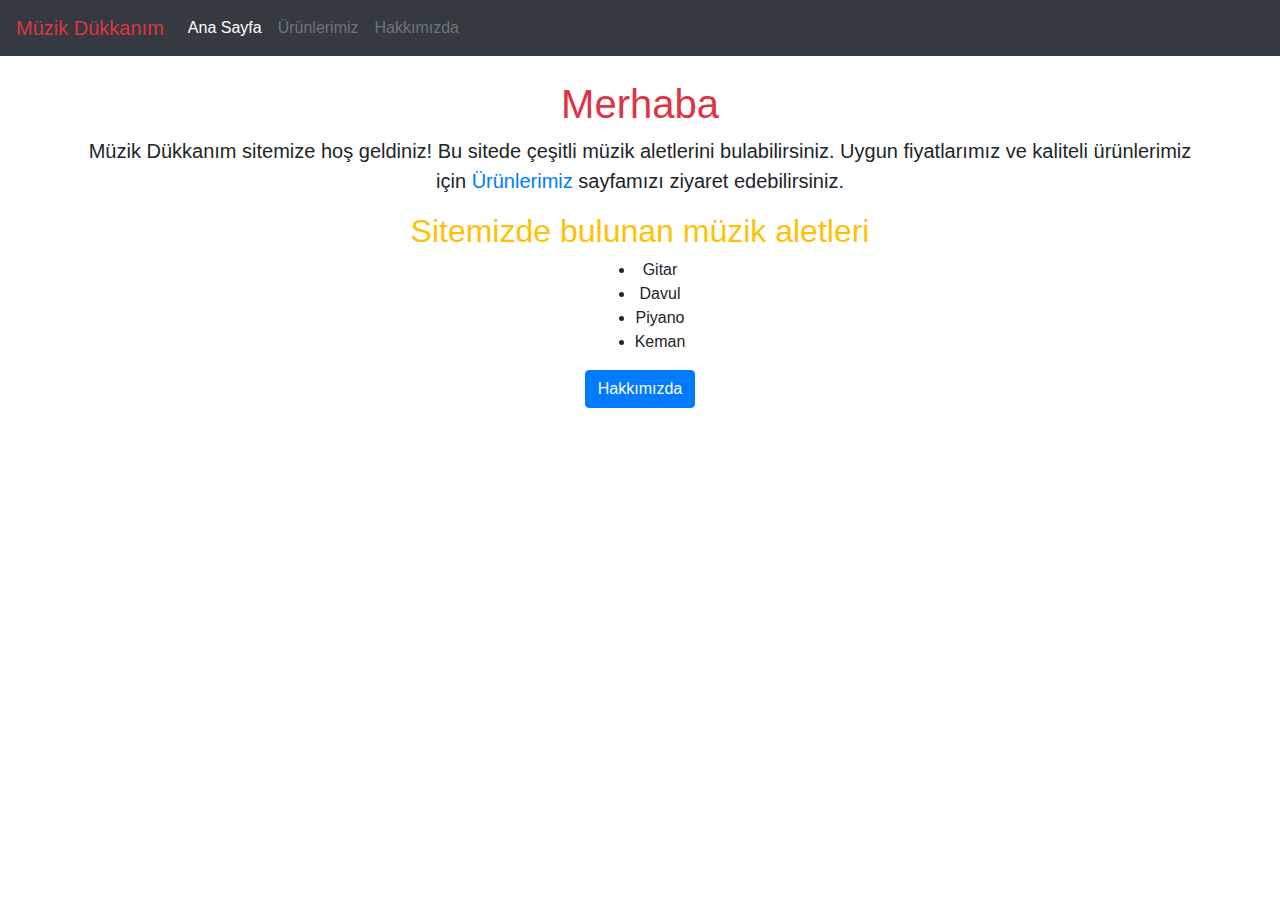
<file: bootstrap/odev-1/index.html>
<!DOCTYPE html>
<html lang="en">

<head>
    <meta charset="UTF-8">
    <meta http-equiv="X-UA-Compatible" content="IE=edge">
    <meta name="viewport" content="width=device-width, initial-scale=1.0">
    <link rel="stylesheet" href="https://cdn.jsdelivr.net/npm/bootstrap@4.4.1/dist/css/bootstrap.min.css"
        integrity="sha384-Vkoo8x4CGsO3+Hhxv8T/Q5PaXtkKtu6ug5TOeNV6gBiFeWPGFN9MuhOf23Q9Ifjh" crossorigin="anonymous">
    <title>Muzik Dukkani</title>
</head>

<body>
    <!-- <div class="jumbotron">
        <p>Birbirinden güzel müzik aletlerini uygun fiyatlı alabileceğinizmüzik dükkanına hoşgeldiniz. </p>
    </div> -->
    <nav class="navbar navbar-expand-lg navbar-light bg-dark">
        <a class="navbar-brand text-danger" href="index.html">Müzik Dükkanım</a>
        <button class="navbar-toggler" type="button" data-toggle="collapse" data-target="#navbarNavAltMarkup"
            aria-controls="navbarNavAltMarkup" aria-expanded="false" aria-label="Toggle navigation">
        </button>
        <div class="collapse navbar-collapse" id="navbarNavAltMarkup">
            <div class="navbar-nav">
                <a class="nav-item nav-link active text-white" href="index.html">Ana Sayfa</a>
                <a class="nav-item nav-link text-secondary" href="products.html">Ürünlerimiz</a>
                <a class="nav-item nav-link text-secondary" href="about.html">Hakkımızda</a>
            </div>
        </div>
    </nav>
    <div class="container">
        <div class="pt-4 text-center">
            <h1 class="text-danger">Merhaba</h1>
            <p class="lead">Müzik Dükkanım sitemize hoş geldiniz!
                Bu sitede çeşitli müzik aletlerini bulabilirsiniz. Uygun fiyatlarımız ve kaliteli ürünlerimiz için <a
                    style="text-decoration: initial;" href="./products.html">Ürünlerimiz</a> sayfamızı ziyaret
                edebilirsiniz.
            </p>
        </div>
        <div  class="text-center">
            <h2 class="text-center text-warning">Sitemizde bulunan müzik aletleri</h2>
            <div class="container d-flex justify-content-center">
                <div class="row">
                    <div class="">
                        <ul>
                            <li>Gitar</li>
                            <li>Davul</li>
                            <li>Piyano</li>
                            <li>Keman</li>
                        </ul>
                    </div>
                </div>
            </div>
            <button class=" btn btn-primary">Hakkımızda</button>    
        </div>
</body>

</html>
</file>
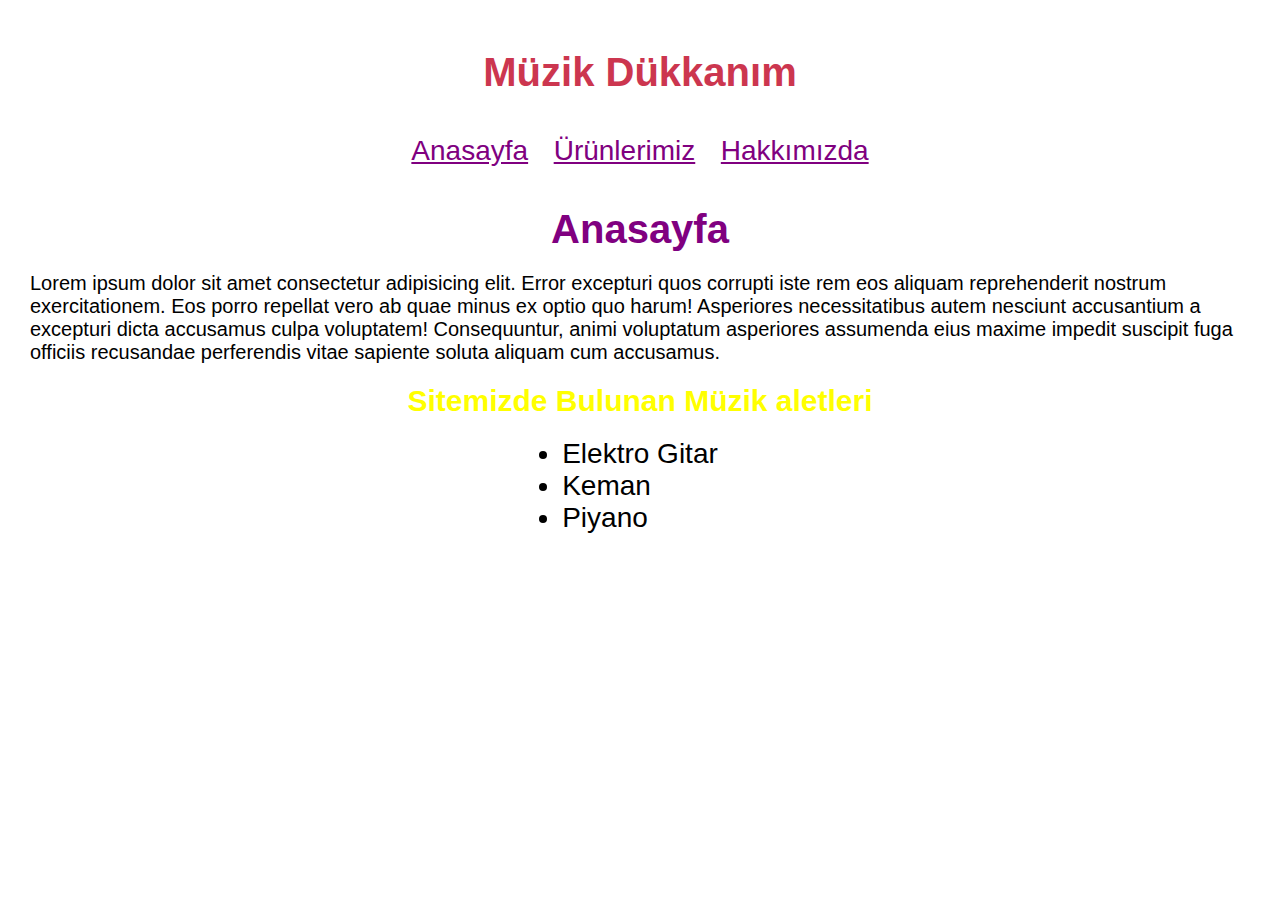
<file: css/odev-1/index.html>
<!DOCTYPE html>
<html lang="en">
<head>
    <meta charset="UTF-8">
    <meta http-equiv="X-UA-Compatible" content="IE=edge">
    <meta name="viewport" content="width=device-width, initial-scale=1.0">
    <link rel="stylesheet" href="style.css">
    <title>Document</title>
</head>
<body>
    <div class="container">
        <div class="title">
            <h1>Müzik Dükkanım</h1>
        </div>
        <div class="menu">
            <ul>
                <li><a href="index.html">Anasayfa</a></li>
                <li><a href="products.html">Ürünlerimiz</a></li>
                <li><a href="about.html">Hakkımızda</a></li>
            </ul>
        </div>
        <div class="title" style="color:purple">
            <h1>Anasayfa</h1>
        </div>
        <p>Lorem ipsum dolor sit amet consectetur adipisicing elit. Error excepturi quos corrupti iste rem eos aliquam reprehenderit nostrum exercitationem. Eos porro repellat vero ab quae minus ex optio quo harum!
        Asperiores necessitatibus autem nesciunt accusantium a excepturi dicta accusamus culpa voluptatem! Consequuntur, animi voluptatum asperiores assumenda eius maxime impedit suscipit fuga officiis recusandae perferendis vitae sapiente soluta aliquam cum accusamus.</p>
        
        <div class="title" style="color:yellow">
                <h2>Sitemizde Bulunan Müzik aletleri</h2>
            </div>
            <div class="products-list">
                <ul>
                    <li>Elektro Gitar</li>
                    <li>Keman</li>
                    <li>Piyano</li>
                </ul>
            </div>
            
    </div>
</body>
</html>
</file>
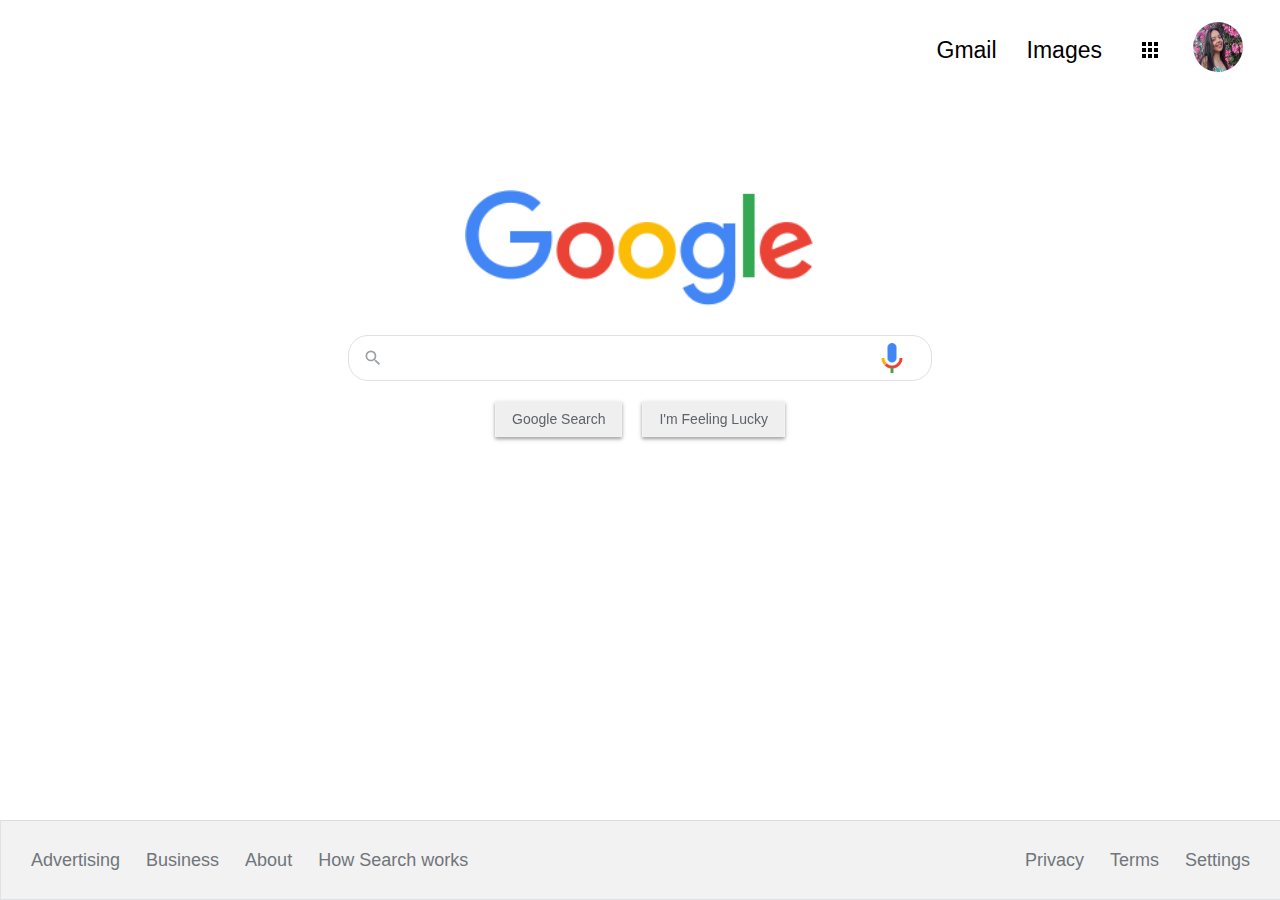
<file: css/odev-3/index.html>
<!DOCTYPE html>
<html lang="en">
  <head>
    <meta charset="UTF-8" />
    <meta name="viewport" content="width=device-width, initial-scale=1.0" />
    <link rel="stylesheet" href="style.css" />
    <title>Google</title>
  </head>
  <body>
    <div class="panel">
      <nav>
        <ul class="header">
          <li class="pic headerli">
            <a href="https://github.com/melisaclskn" target="_blank"
              ><img
                src="./assets/myPhoto.jpeg"
                alt=""
                width="50px"
                height="50px"
                class="profile-pic"
            /></a>
          </li>
          <li style="margin: 8px" class="headerli">
            <a href="https://www.google.com.tr/intl/en/about/products?tab=wh"
              ><img src="./assets/appsbutton.svg" alt="" style="width: 16px; height: 16px; margin-right: 3px;"></a
            >
          </li>
          <li style="margin: 8px; margin-left: -2px;" class="headerli">
            <a
              href="https://www.google.com.tr/imghp?hl=en&tab=wi&authuser=0&ogbl"
              >Images</a
            >
          </li>
          <li style="margin: 8px" class="headerli">
            <a href="https://mail.google.com/mail/?tab=wm&authuser=0&ogbl"
              >Gmail</a
            >
          </li>
        </ul>
      </nav>
      <div class="container">
        <img
          src="./assets/logo.png"
          width="350px"
          alt=""
        />
      </div>
      <div class="search-area">
        <div class="search">
          <div class="search-img">
            <span>
              <svg
                focusable="false"
                xmlns="http://www.w3.org/2000/svg"
                viewBox="0 0 24 24"
              >
                <path
                  d="M15.5 14h-.79l-.28-.27A6.471 6.471 0 0 0 16 9.5 6.5 6.5 0 1 0 9.5 16c1.61 0 3.09-.59 4.23-1.57l.27.28v.79l5 4.99L20.49 19l-4.99-5zm-6 0C7.01 14 5 11.99 5 9.5S7.01 5 9.5 5 14 7.01 14 9.5 11.99 14 9.5 14z"
                ></path>
              </svg>
            </span>
          </div>
          <div class="input-enter">
            <div class="input-area">
              <input
                type="text"
                class="input"
                maxlength="2048"
                autofocus="true"
              />
            </div>
          </div>
          <div class="search-img">
            <img src="./assets/voicelogo.png" style="width: 36px;
            height: 36px;">
          </div>
        </div>
      </div>

      <div class="buttons">
        <a href=""
          ><button class="googlesearch">Google Search</button></a
        >
        <a href=""
          ><button class="feelinglucky">I'm Feeling Lucky</button></a
        >
      </div>
    </div>

    <nav>
      <ul class="footer">
        <li class="footerli">
          <a
            href="https://www.google.com/intl/en_tr/ads/?subid=ww-ww-et-g-awa-a-g_hpafoot1_1!o2&utm_source=google.com&utm_medium=referral&utm_campaign=google_hpafooter&fg=1"
            >Advertising</a
          >
        </li>
        <li class="footerli">
          <a
            href="https://www.google.com/services/?subid=ww-ww-et-g-awa-a-g_hpbfoot1_1!o2&utm_source=google.com&utm_medium=referral&utm_campaign=google_hpbfooter&fg=1"
            >Business</a
          >
        </li>
        <li class="footerli">
          <a
            href="https://about.google/?utm_source=google-TR&utm_medium=referral&utm_campaign=hp-footer&fg=1"
            >About</a
          >
        </li>
        <li class="footerli">
          <a href="https://google.com/search/howsearchworks/?fg=1"
            >How Search works</a
          >
        </li>

        <li class="footerli" style="float: right; margin-right: 35px">
          <a href="https://www.google.com/preferences?hl=en">Settings</a>
        </li>

        <li class="footerli" style="float: right">
          <a href="https://policies.google.com/terms?hl=en-TR&fg=1">Terms</a>
        </li>

        <li class="footerli" style="float: right">
          <a href="https://policies.google.com/privacy?hl=en-TR&fg=1">Privacy</a>
        </li>
      </ul>
    </nav>
  </body>
</html>
</file>
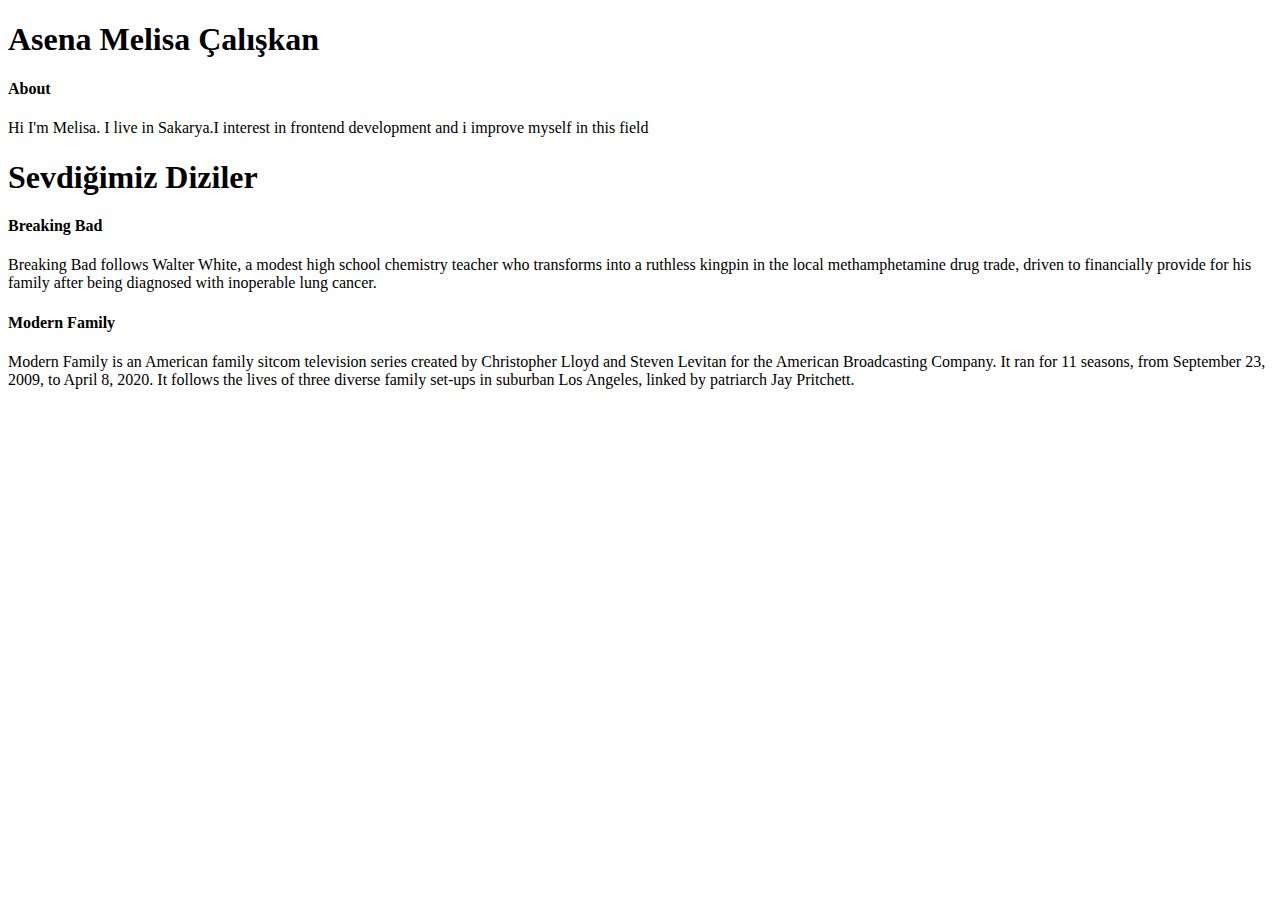
<file: html/odev-1/index.html>
<!DOCTYPE html>
<html lang="en">
<head>
    <meta charset="UTF-8">
    <meta http-equiv="X-UA-Compatible" content="IE=edge">
    <meta name="viewport" content="width=device-width, initial-scale=1.0">
    <title>Document</title>
</head>
<body>
    <h1>Asena Melisa Çalışkan</h1>
    <h4>About</h4>
    <p>Hi I'm Melisa. I live in Sakarya.I interest in frontend development and i improve myself in this field</p>
    <h1>Sevdiğimiz Diziler</h1>
    <h4>Breaking Bad</h4>
    <p>Breaking Bad follows Walter White, a modest high school chemistry teacher who transforms into a ruthless kingpin in the local methamphetamine drug trade, driven to financially provide for his family after being diagnosed with inoperable lung cancer.</p>
    <h4>Modern Family</h4>
    <p>Modern Family is an American family sitcom television series created by Christopher Lloyd and Steven Levitan for the American Broadcasting Company. It ran for 11 seasons, from September 23, 2009, to April 8, 2020. It follows the lives of three diverse family set-ups in suburban Los Angeles, linked by patriarch Jay Pritchett.</p>
</body>
</html>
</file>
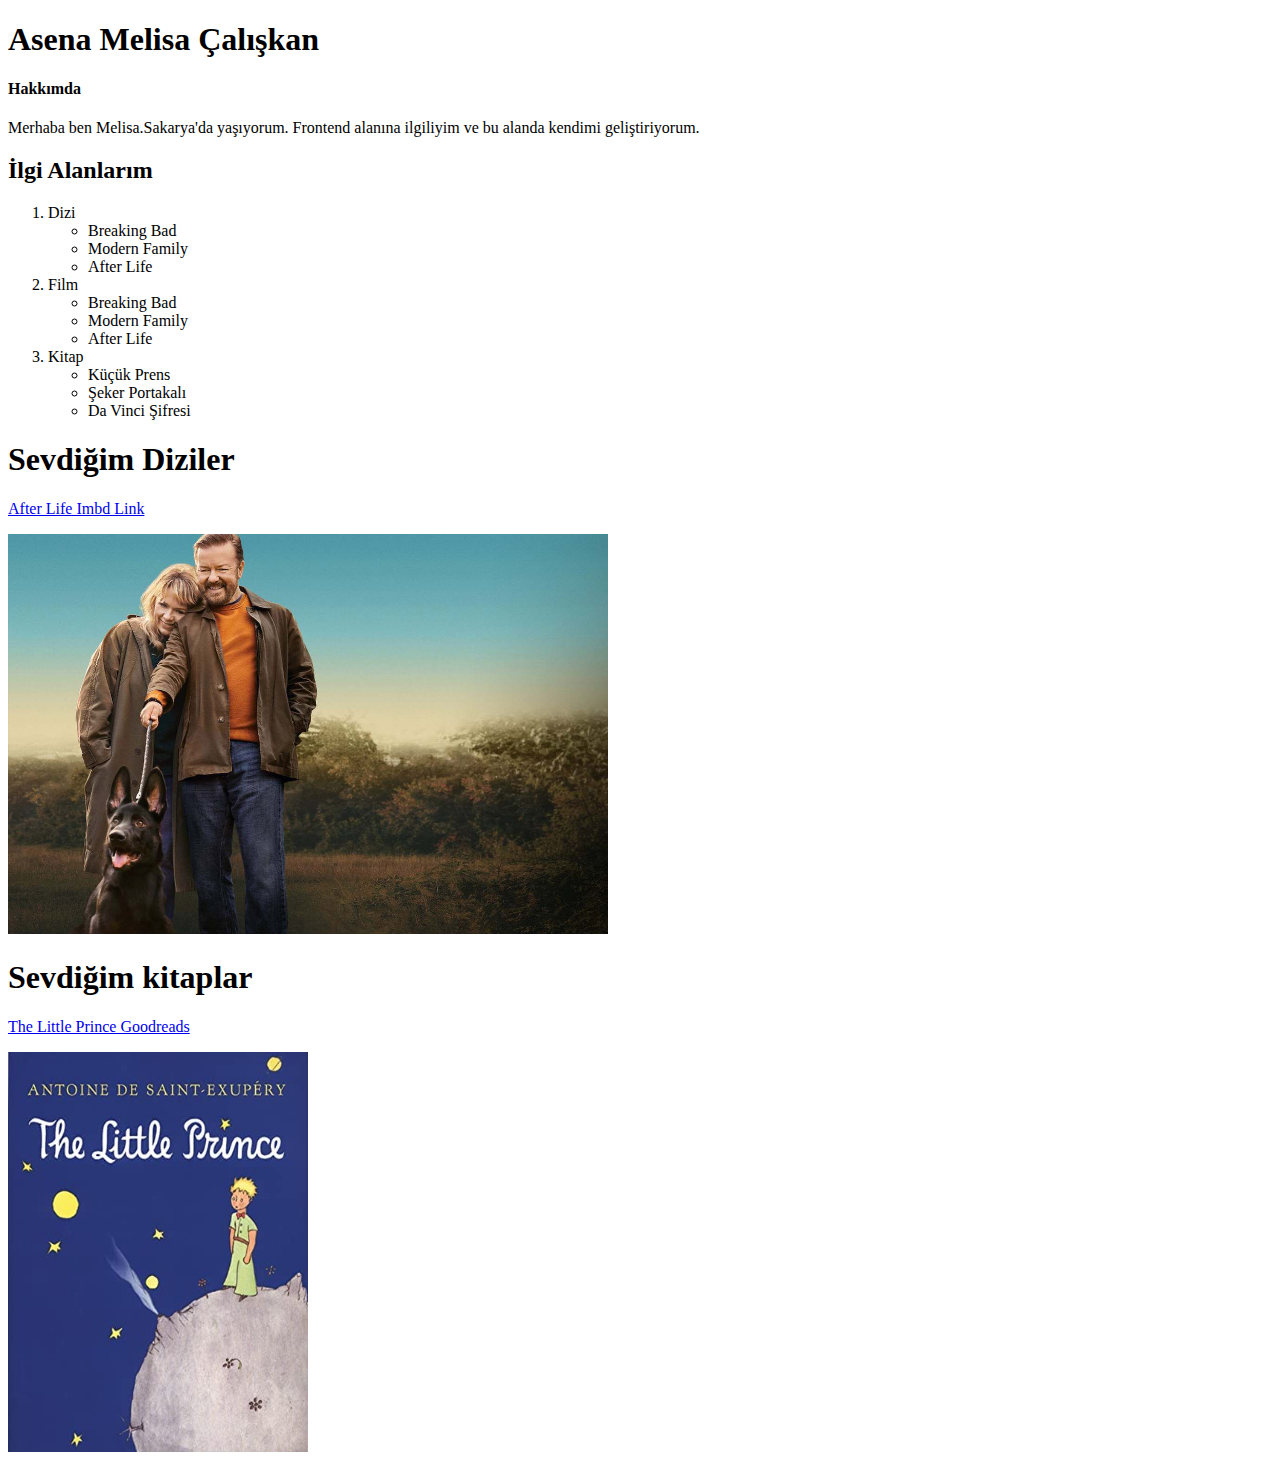
<file: html/odev-2/index.html>
<!DOCTYPE html>
<html lang="en">

<head>
    <meta charset="UTF-8">
    <meta http-equiv="X-UA-Compatible" content="IE=edge">
    <meta name="viewport" content="width=device-width, initial-scale=1.0">
    <title>Document</title>
</head>

<body>
    <h1>Asena Melisa Çalışkan</h1>
    <h4>Hakkımda</h4>
    <p>Merhaba ben Melisa.Sakarya'da yaşıyorum. Frontend alanına ilgiliyim ve bu alanda kendimi geliştiriyorum.</p>
    <h2>İlgi Alanlarım</h2>
        <ol>
            <li>
                Dizi
                <ul>
                    <li>Breaking Bad</li>
                </ul>
                <ul>
                    <li>Modern Family</li>
                </ul>
                <ul>
                    <li>After Life</li>
                </ul>
            </li>
            <li>
                Film
                <ul>
                    <li>Breaking Bad</li>
                </ul>
                <ul>
                    <li>Modern Family</li>
                </ul>
                <ul>
                    <li>After Life</li>
                </ul>
            </li>
            <li>
                Kitap
                <ul>
                    <li>Küçük Prens</li>
                </ul>
                <ul>
                    <li>Şeker Portakalı</li>
                </ul>
                <ul>
                    <li>Da Vinci Şifresi</li>
                </ul>
            </li>
        </ol>
        <h1>Sevdiğim Diziler</h1>
        <p><a href="https://www.imdb.com/title/tt8398600/" target="blank">After Life Imbd Link</a></p>
        <img src="img/after-life.jpg" alt="after life" width="600px" height="400px">
        <h1>Sevdiğim kitaplar</h1>
        <p><a href="https://www.goodreads.com/book/show/157993.The_Little_Prince" target="blank">The Little Prince Goodreads</a></p>
        <img src="img/the-little-prince.jpg" alt="after life" width="300px" height="400px">
</body>

</html>
</file>
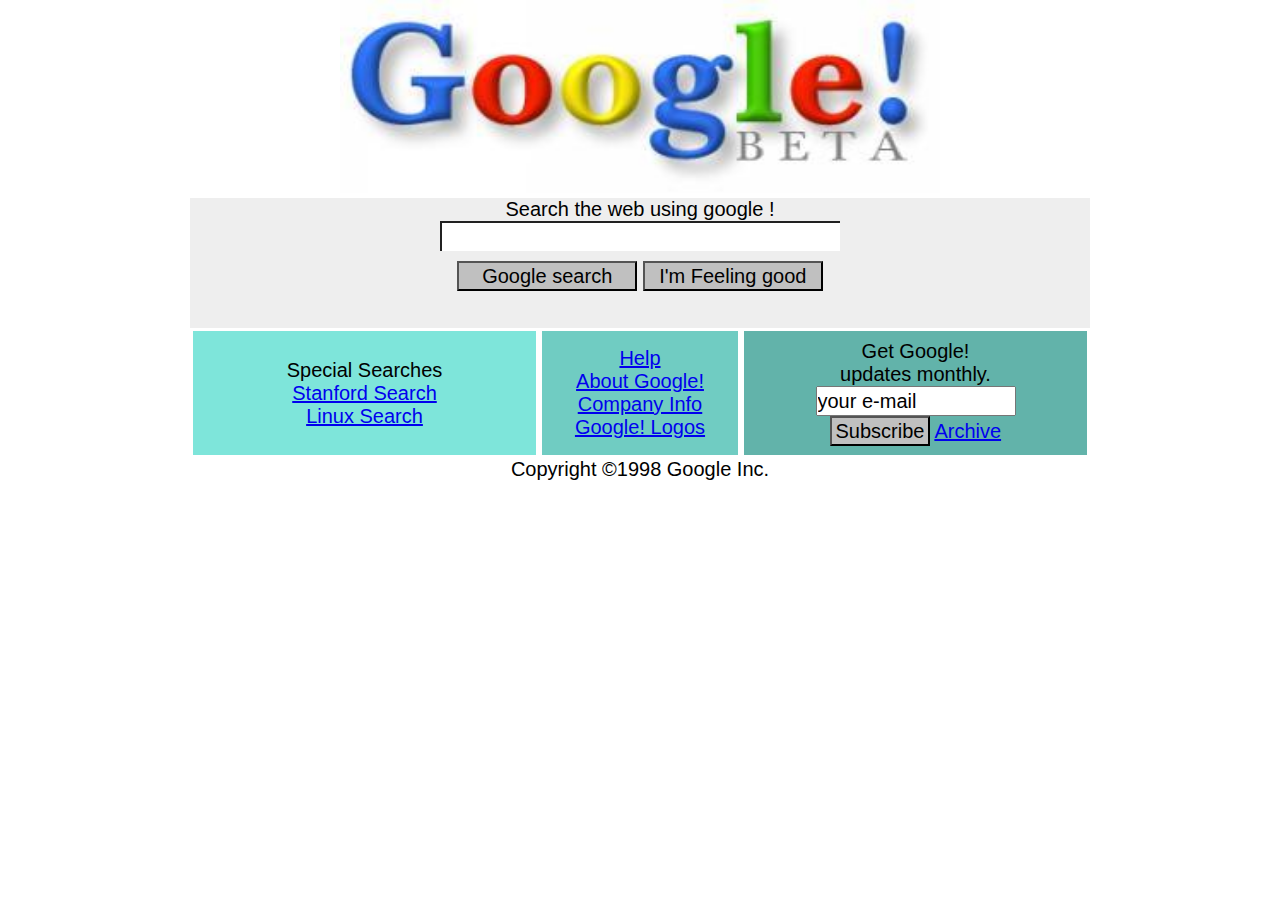
<file: html/odev-3/index.html>
<!DOCTYPE html>
<html lang="en">
<head>
    <meta charset="UTF-8">
    <meta http-equiv="X-UA-Compatible" content="IE=edge">
    <meta name="viewport" content="width=device-width, initial-scale=1.0">
    <title>Document</title>
    <!-- External CSS -->
    <link rel="stylesheet" href="style.css">
</head>
<body>
    <div class="container">
        <div class="logo">
          <img src="img/google.jpg" width="600px">
        </div>
        <div class="search-box">
            <p>Search the web using google !</p>
            <input class="search-input">
            <div class="buttons">
                <button>Google search</button>
                <button>I'm Feeling good</button>
            </div>
        </div>
        <div class="boxes">
            <div class="box" style="background-color: #7EE5DA;">
              <p>Special Searches</p>
              <a href="#">Stanford Search</a>
              <a href="#">Linux Search</a>
            </div>
            <div class="box">
                <a href="#">Help</a>
                <a href="#">About Google!</a>
                <a href="#">Company Info</a>
                <a href="#">Google! Logos</a>
            </div>
            <div class="box" style="background-color: #62B3AA;">
                <p>Get Google!</p>
                <p>updates monthly.</p>
                <input value="your e-mail" style="height:30px;width:200px;height: 30px;font-size: 20px;">
                <div>
                    <button style="width:100px ;">Subscribe</button>
                    <a href="#">Archive</a>
                </div>
            </div>
        </div>
        <p>Copyright &#169;1998 Google Inc.</p>

    </div>
</body>
</html>
</file>
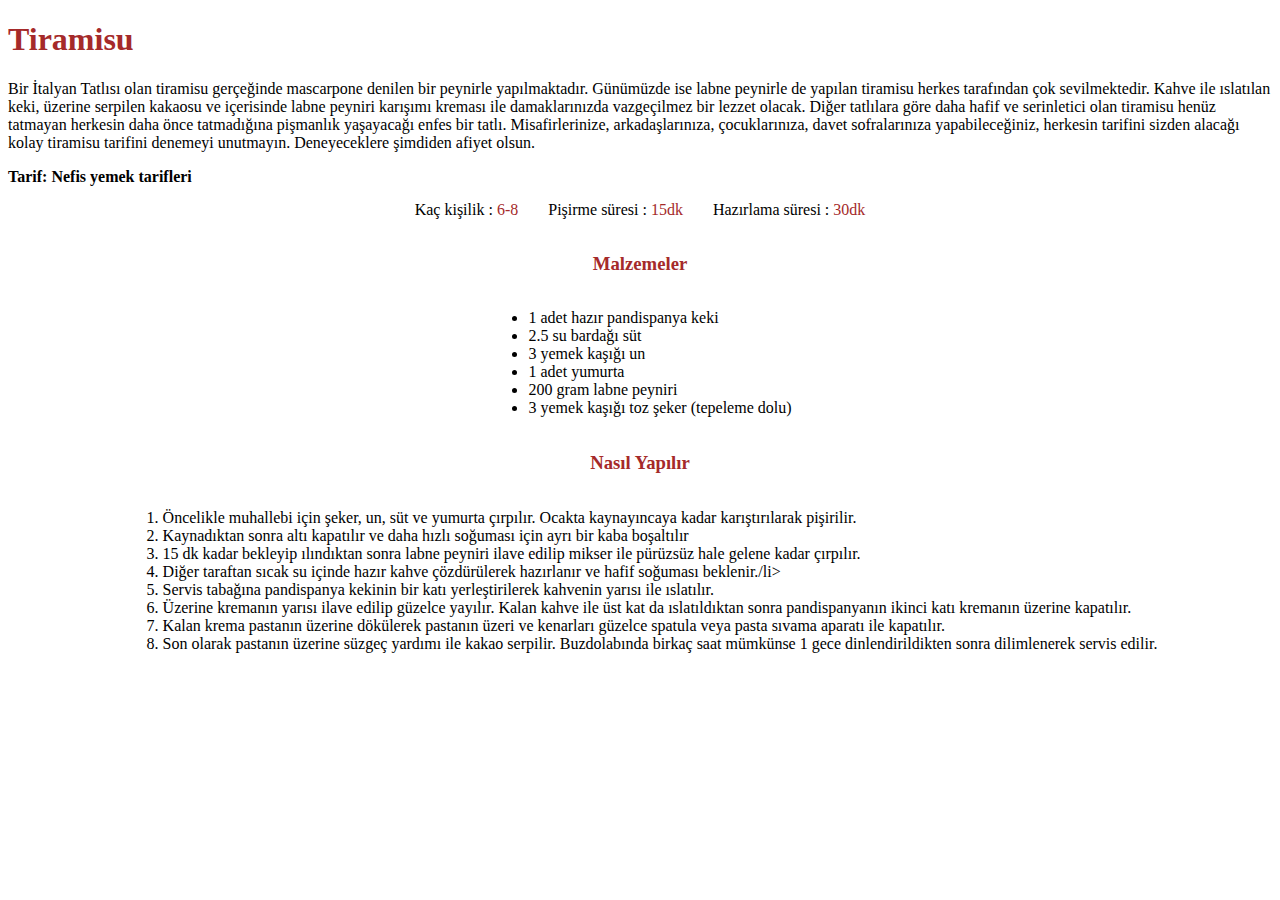
<file: html/odevv-3/index.html>
<!DOCTYPE html>
<html lang="en">
<head>
    <meta charset="UTF-8">
    <meta http-equiv="X-UA-Compatible" content="IE=edge">
    <meta name="viewport" content="width=device-width, initial-scale=1.0">
    <title>Document</title>
    <link rel="stylesheet" href="style.css">
</head>
<body>
    <header>
      <h1 style="color:brown">Tiramisu</h1>
      <p>Bir İtalyan Tatlısı olan tiramisu gerçeğinde mascarpone denilen bir peynirle yapılmaktadır. Günümüzde ise labne peynirle de yapılan tiramisu herkes tarafından çok sevilmektedir. Kahve ile ıslatılan keki, üzerine serpilen kakaosu ve içerisinde labne peyniri karışımı kreması ile damaklarınızda vazgeçilmez bir lezzet olacak. Diğer tatlılara göre daha hafif ve serinletici olan tiramisu henüz tatmayan herkesin daha önce tatmadığına pişmanlık yaşayacağı enfes bir tatlı. Misafirlerinize, arkadaşlarınıza, çocuklarınıza, davet sofralarınıza yapabileceğiniz, herkesin tarifini sizden alacağı kolay tiramisu tarifini denemeyi unutmayın. Deneyeceklere şimdiden afiyet olsun.</p>
      <b>Tarif: Nefis yemek tarifleri</b>
    </header>
    <section>
      <div class="about">
        <div class="prepare">
            Kaç kişilik : <span style="color:brown">6-8</span>
        </div>
        <div class="prepare">
            Pişirme süresi : <span style="color:brown">15dk</span>
        </div>
        <div class="prepare">
            Hazırlama süresi : <span style="color:brown">30dk</span>
        </div>
      </div>
    </section>
    <section>
        <h3 style="justify-content: center;display: flex;color:brown">Malzemeler</h3>
        <div class="material">
            <ul>
                <li>1 adet hazır pandispanya keki</li>
                <li>2.5 su bardağı süt</li>
                <li>3 yemek kaşığı un</li>
                <li>1 adet yumurta</li>
                <li>200 gram labne peyniri</li>
                <li>3 yemek kaşığı toz şeker (tepeleme dolu)</li>
            </ul>
        </div>
    </section>
    <section>
        <h3 style="justify-content: center;display: flex;color:brown">Nasıl Yapılır</h3>
        <div class="material">
            <ol>
                <li>Öncelikle muhallebi için şeker, un, süt ve yumurta çırpılır. Ocakta kaynayıncaya kadar karıştırılarak pişirilir.</li>
                <li>Kaynadıktan sonra altı kapatılır ve daha hızlı soğuması için ayrı bir kaba boşaltılır</li>
                <li>15 dk kadar bekleyip ılındıktan sonra labne peyniri ilave edilip mikser ile pürüzsüz hale gelene kadar çırpılır.</li>
                <li>Diğer taraftan sıcak su içinde hazır kahve çözdürülerek hazırlanır ve hafif soğuması beklenir./li>
                <li>Servis tabağına pandispanya kekinin bir katı yerleştirilerek kahvenin yarısı ile ıslatılır.</li>
                <li>Üzerine kremanın yarısı ilave edilip güzelce yayılır.
                    Kalan kahve ile üst kat da ıslatıldıktan sonra pandispanyanın ikinci katı kremanın üzerine kapatılır.</li>
                <li>Kalan krema pastanın üzerine dökülerek pastanın üzeri ve kenarları güzelce spatula veya pasta sıvama aparatı ile kapatılır.</li>
                <li>Son olarak pastanın üzerine süzgeç yardımı ile kakao serpilir.
                    Buzdolabında birkaç saat mümkünse 1 gece dinlendirildikten sonra dilimlenerek servis edilir.</li>
            </ol>
        </div>
    </section>
</body>
</html>
</file>
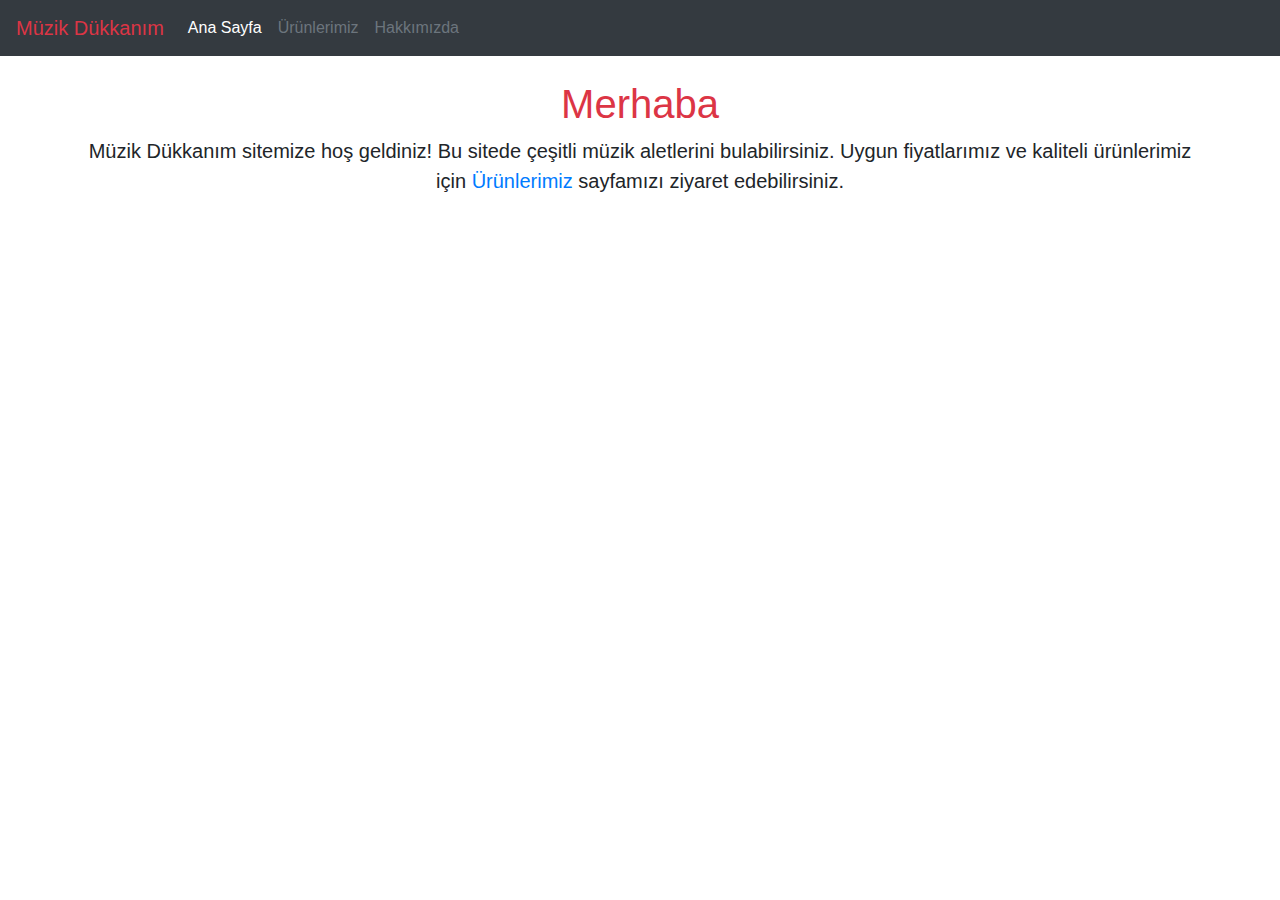
<file: bootstrap/odev-1/products.html>
<!DOCTYPE html>
<html lang="en">

<head>
    <meta charset="UTF-8">
    <meta http-equiv="X-UA-Compatible" content="IE=edge">
    <meta name="viewport" content="width=device-width, initial-scale=1.0">
    <link rel="stylesheet" href="https://cdn.jsdelivr.net/npm/bootstrap@4.4.1/dist/css/bootstrap.min.css"
        integrity="sha384-Vkoo8x4CGsO3+Hhxv8T/Q5PaXtkKtu6ug5TOeNV6gBiFeWPGFN9MuhOf23Q9Ifjh" crossorigin="anonymous">
    <title>Muzik Dukkani</title>
</head>

<body>
    <!-- <div class="jumbotron">
        <p>Birbirinden güzel müzik aletlerini uygun fiyatlı alabileceğinizmüzik dükkanına hoşgeldiniz. </p>
    </div> -->
    <nav class="navbar navbar-expand-lg navbar-light bg-dark">
        <a class="navbar-brand text-danger" href="index.html">Müzik Dükkanım</a>
        <button class="navbar-toggler" type="button" data-toggle="collapse" data-target="#navbarNavAltMarkup"
            aria-controls="navbarNavAltMarkup" aria-expanded="false" aria-label="Toggle navigation">
        </button>
        <div class="collapse navbar-collapse" id="navbarNavAltMarkup">
            <div class="navbar-nav">
                <a class="nav-item nav-link active text-white" href="index.html">Ana Sayfa</a>
                <a class="nav-item nav-link text-secondary" href="products.html">Ürünlerimiz</a>
                <a class="nav-item nav-link text-secondary" href="about.html">Hakkımızda</a>
            </div>
        </div>
    </nav>
    <div class="container">
        <div class="pt-4 text-center">
            <h1 class="text-danger">Merhaba</h1>
            <p class="lead">Müzik Dükkanım sitemize hoş geldiniz!
                Bu sitede çeşitli müzik aletlerini bulabilirsiniz. Uygun fiyatlarımız ve kaliteli ürünlerimiz için <a
                    style="text-decoration: initial;" href="./products.html">Ürünlerimiz</a> sayfamızı ziyaret
                edebilirsiniz.
            </p>
        </div>
      
</body>

</html>
</file>
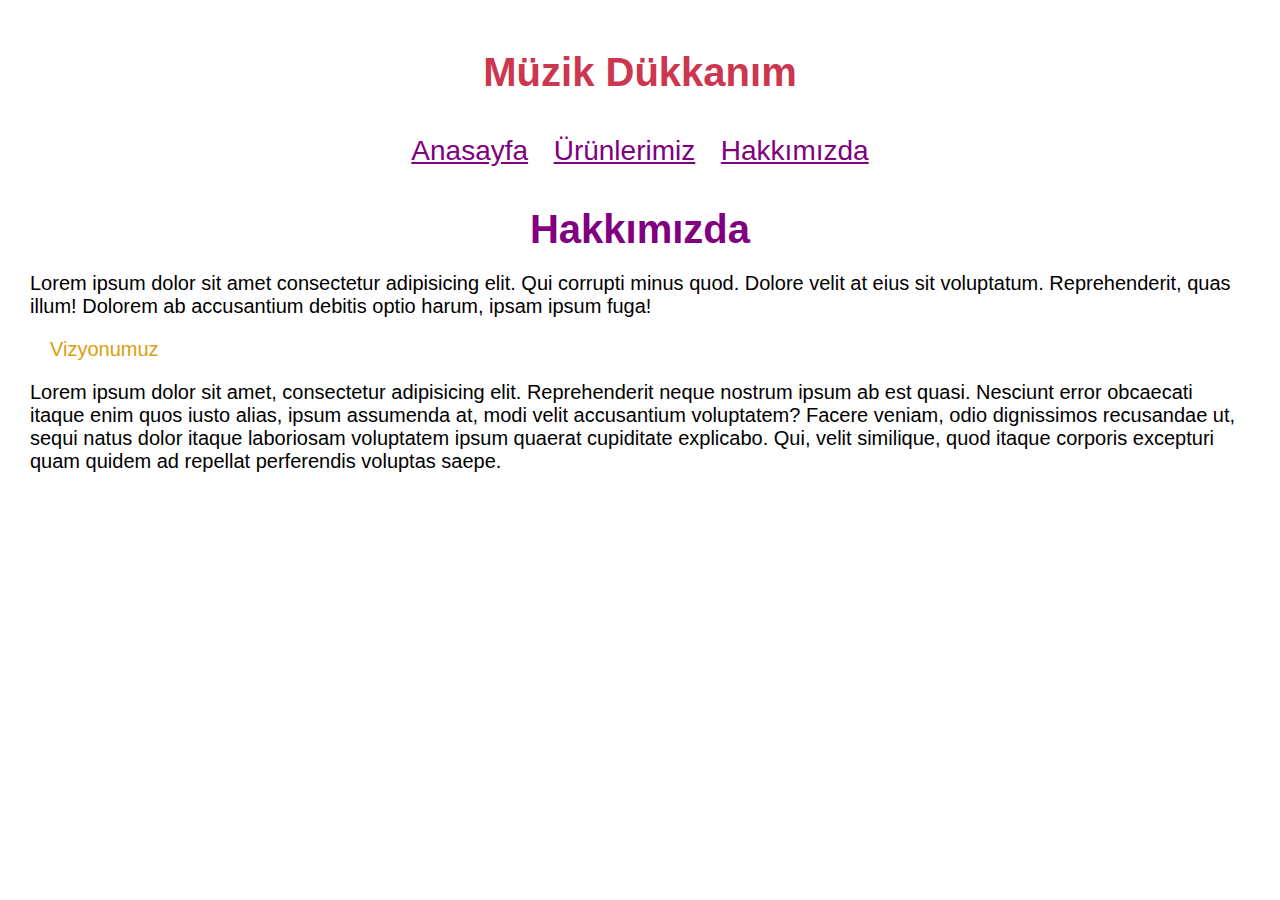
<file: css/odev-1/about.html>
<!DOCTYPE html>
<html lang="en">
<head>
    <meta charset="UTF-8">
    <meta http-equiv="X-UA-Compatible" content="IE=edge">
    <meta name="viewport" content="width=device-width, initial-scale=1.0">
    <link rel="stylesheet" href="style.css">
    <title>Document</title>
</head>
<body>
    <div class="container">
        <div class="title">
            <h1>Müzik Dükkanım</h1>
        </div>
        <div class="menu">
            <ul>
                <li><a href="index.html">Anasayfa</a></li>
                <li><a href="products.html">Ürünlerimiz</a></li>
                <li><a href="about.html">Hakkımızda</a></li>
            </ul>
        </div>
        <div class="title" style="color:purple">
            <h1>Hakkımızda</h1>
        </div>
        <p>Lorem ipsum dolor sit amet consectetur adipisicing elit. Qui corrupti minus quod. Dolore velit at eius sit voluptatum. Reprehenderit, quas illum! Dolorem ab accusantium debitis optio harum, ipsam ipsum fuga!</p>
       <p style="color:rgb(220, 158, 12);margin:20px">Vizyonumuz</p>
       <p>Lorem ipsum dolor sit amet, consectetur adipisicing elit. Reprehenderit neque nostrum ipsum ab est quasi. Nesciunt error obcaecati itaque enim quos iusto alias, ipsum assumenda at, modi velit accusantium voluptatem?
       Facere veniam, odio dignissimos recusandae ut, sequi natus dolor itaque laboriosam voluptatem ipsum quaerat cupiditate explicabo. Qui, velit similique, quod itaque corporis excepturi quam quidem ad repellat perferendis voluptas saepe.
       </p>

    </div>
</body>
</html>
</file>
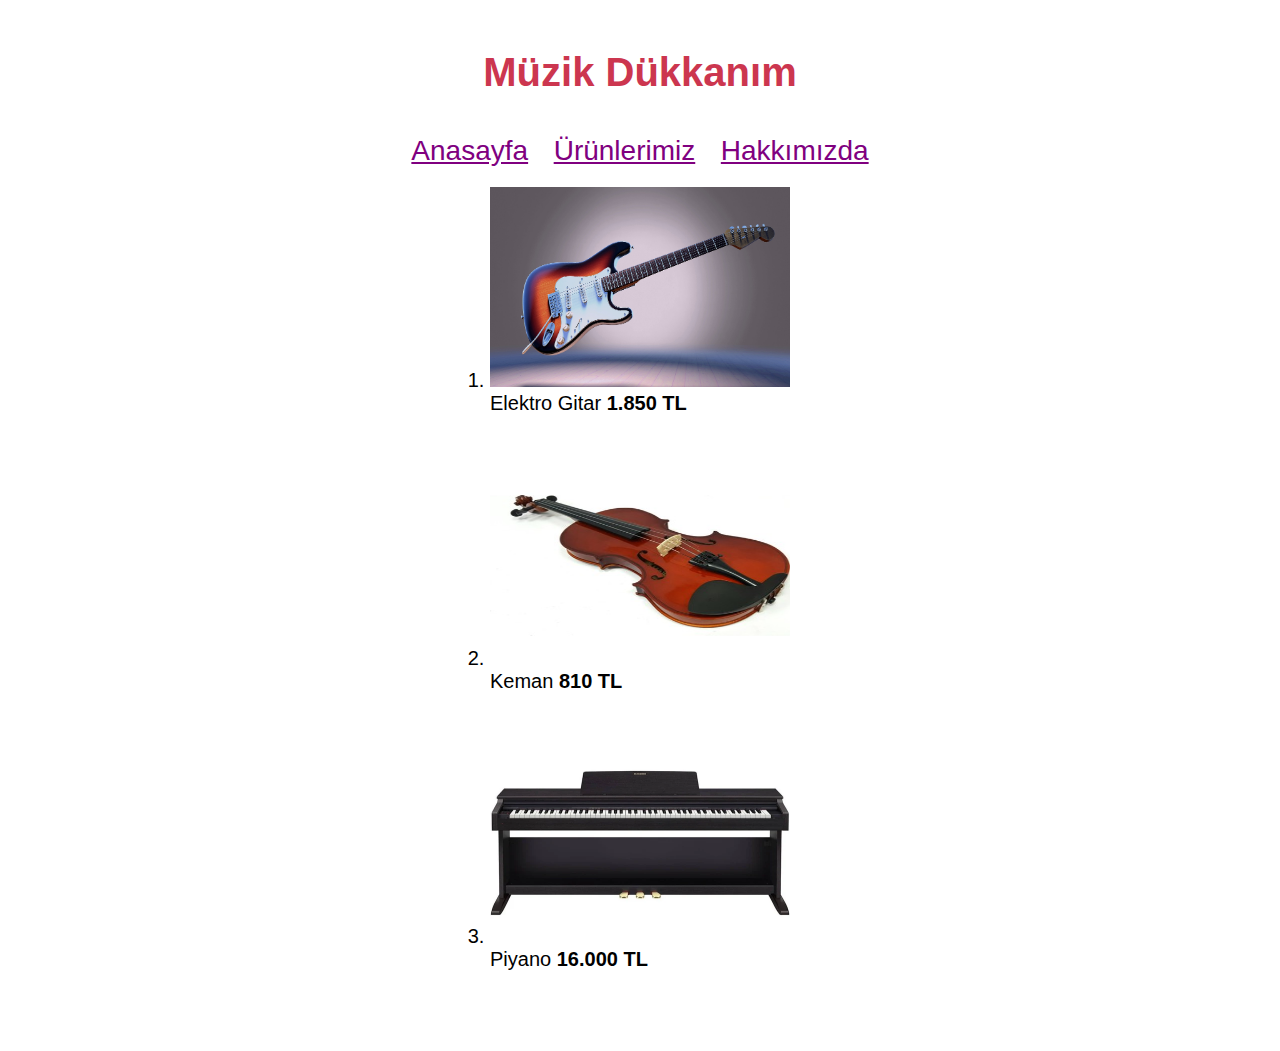
<file: css/odev-1/products.html>
<!DOCTYPE html>
<html lang="en">
<head>
    <meta charset="UTF-8">
    <meta http-equiv="X-UA-Compatible" content="IE=edge">
    <meta name="viewport" content="width=device-width, initial-scale=1.0">
    <link rel="stylesheet" href="style.css">
    <title>Document</title>
</head>
<body>
    <div class="container">
        <div class="title">
            <h1>Müzik Dükkanım</h1>
        </div>
        <div class="menu">
            <ul>
                <li><a href="index.html">Anasayfa</a></li>
                <li><a href="products.html">Ürünlerimiz</a></li>
                <li><a href="about.html">Hakkımızda</a></li>
            </ul>
        </div>
        <div class="products">
            <ol>
                <li>
                    <img src="./img/guitar.jpg" width="300px" height="200px">
                    <div>Elektro Gitar <b>1.850 TL</b></div>
                </li>
                <li>
                    <img src="./img/keman.jpg" width="300px" height="200px">
                    <div>Keman <b>810 TL</b></div>
                </li>
                <li>
                    <img src="./img/piyano.webp" width="300px" height="200px">
                    <div>Piyano <b>16.000 TL</b></div>
                </li>
            </ol>
        </div>
    </div>
</body>
</html>
</file>
<file: css/odev-1/style.css>
* {
    margin: 0;
    padding: 0;
    box-sizing: border-box;
}

body {
    font-family: 'Montserrat', sans-serif;

}

html {
    font-size: 20px;
}
.container{
    padding:30px
}
.title{
    display: flex;
    justify-content: center;
    margin: 20px;
    color:rgb(204, 54, 79)
}
.menu{
    display: flex;
    justify-content: center;

}
.menu {
    padding: 20px;
}
.menu ul li{
    display: inline;
    margin: 10px;
}
.menu  a{
    color:purple;
    font-size: 1.4em;
}
.products-list{
    display: flex;
    justify-content: center;
    font-size: 1.4em;
}
.products{
    display: flex;
    justify-content: center;
}
.products ol li {
    margin-bottom: 50px;
}
</file>
<file: css/odev-3/style.css>
ul {
  list-style-type: none;
}
.header {
    display: flex;
    flex-direction: row-reverse;
    list-style-type: none;
    margin: 10px;
    overflow: hidden;
    margin-right: 16px;
    font-family: arial,sans-serif;
    font-size: 23px;
    align-items: center;
  }
  
  .headerli a {
    display: block;
    color: black;
    text-align: center;
    padding: 12px 12px;
    text-decoration: none;
  }
  
  .headerli a:hover {
    text-decoration: underline;
  }
 .profile-pic{
    border-radius: 30px;
    margin-right: 1px;
  }
  
  .container {
    text-align: center;
    margin: 100px;
  }
  
  .search-area {
    background: #fff;
    border-radius: 20px;
    display: flex;
    border: 1px solid #dfe1e5;
    box-shadow: none;
    z-index: 3;
    height: 44px;
    margin: 0 auto;
    margin-top: -77px;
    width: 582px;
  }
  
  .search-area:hover {
  box-shadow: 0 2px 3px 0 rgba(0,0,0,0.24), 0 2px 5px 0 rgba(0,0,0,0.19);
  }
  
  .search {
    flex: 1;
    display: flex;
    padding: 5px 8px 0 16px;
    padding-left: 14px;
  }
  
  .search-img {
    display: flex;
    align-items: center;
    padding-right: 13px;
    margin-top: -5px;
  }
  
  .search-img span {
    color: #9aa0a6;
    height: 20px;
    width: 20px;
    margin-top: 0px;
    display: inline-block;
    fill: currentColor;
    line-height: 24px;
    position: relative;
  }
  
  .input-enter {
    display: flex;
    flex: 1;
    flex-wrap: wrap;
  }
  
  .input-area {
    color: transparent;
    flex: 100%;
    white-space: pre;
    font: 16px arial, sans-serif;
    line-height: 34px;
    height: 34px !important;
    display: block;
  }
  
  .input {
    margin: 0;
    padding: 0;
    width: 100%;
    border: none;
    color: rgba(0, 0, 0, 0.87);
    word-wrap: break-word;
    outline: none;
    display: flex;
    flex: 100%;
    margin-top: -68px;
    font: 16px arial, sans-serif;
    line-height: 34px;
    height: 34px !important;
    text-rendering: auto;
    letter-spacing: normal;
    word-spacing: normal;
    text-transform: none;
    text-indent: 0px;
    text-shadow: none;
    text-align: start;
    appearance: textfield;
    cursor: text;
  }
  .buttons{
    display: flex;
    align-items: center;
    justify-content: center;
    margin-top: 10px;
  }
.buttons button{
  border:1px solid #f2f2f2;
  font-family: Arial, Helvetica, sans-serif;
  color:#5f6368;
  height: 36px;
  margin:10px;
  box-shadow: 0 2px 3px 0 rgba(0,0,0,0.24), 0 2px 5px 0 rgba(0,0,0,0.19);
  font-size: 14px ;
}
  
  .googlesearch {
    margin: 11px 4px;
    padding: 0 16px;
    line-height: 27px;
    min-width: 54px;
    text-align: center;
    cursor: pointer;
    user-select: none;
  }
  
  .feelinglucky {
    padding: 0 16px;
    line-height: 27px;
    min-width: 54px;
    text-align: center;
    cursor: pointer;
    user-select: none;
  }
  
  .footer {
    padding: 20px;
    background-color: #f2f2f2;
    margin: 0;
    padding: 0;
    overflow: hidden;
    border: 1px solid #dfe1e5;
    border-top: 1px solid #dadce0;
    position: fixed;
    bottom: 0;
    width: 100%;
    margin-left: -8px;
    line-height: 10px;
  }
  
  .footerli {
    float: left;
    padding-top: 20px;
    padding-bottom: 20px;
  }
  
  .footerli a {
    display: block;
    color: #70757a;
    text-align: center;
    padding: 14px 16px;
    text-decoration: none;
    font-family: arial, sans-serif;
    font-size: 18px;
    margin-left: 14px;
    margin-right: -20px;
  }
  
  .footerli a:hover {
    text-decoration: underline;
  }
</file>
<file: html/odev-3/style.css>
* {
    margin: 0;
    padding: 0;
    box-sizing: border-box;
}

body {
    font-family: 'Montserrat', sans-serif;

}

html {
    font-size: 20px;
}

ul {
    list-style-type: none;
}
.container{
    flex-direction: column;
    display: flex;
    align-items: center;
}
.search-box{
    background-color: rgb(238, 238, 238);
    display: flex;
    flex-direction: column;
    justify-content: flex-start;
    align-items: center;
    width:900px;
    height: 130px;
}
.search-input{
    width:400px;
    height:30px;
    border-right:none;
    border-bottom:white;
}
.buttons{
    margin:10px;
}
button{
    background-color: #C0C0C0;
    width: 180px;
    height: 30px;
    font-size: 20px;
  
}
.boxes{
    display: flex;
    width:900px;
    height: 130px;
}
.box{
    display: flex;
    flex-direction: column;
    justify-content: center;
    align-items: center;
    width: 350px;
    margin: 3px;
}
.box:nth-child(2){
    background-color: #70CCC2;
    width: 200px;
}
</file>
<file: html/odevv-3/style.css>
.about{
    display: flex;
    justify-content: center;
}
.prepare{
    margin: 15px;
}
.material{
    display: flex;
    flex-direction: row;
    justify-content: center;
}
</file>
